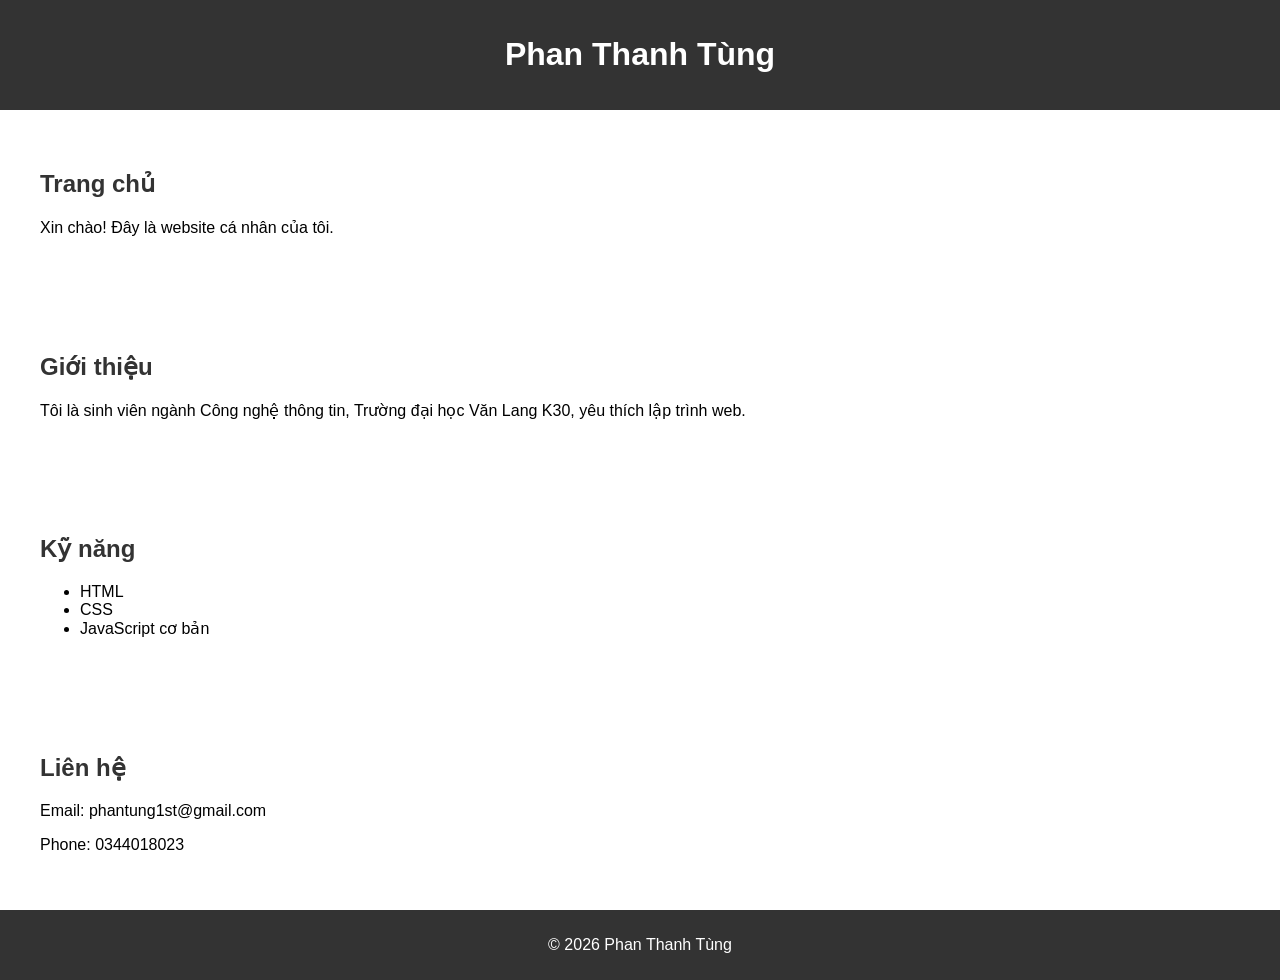
<file: index.html>
<!DOCTYPE html>
<html lang="vi">
<head>
    <meta charset="UTF-8">
    <title>Website cá nhân</title>
    <link rel="stylesheet" href="style.css">
</head>
<body>

    <header>
        <h1>Phan Thanh Tùng</h1>
        
    </header>

    <section id="home">
        <h2>Trang chủ</h2>
        <p>Xin chào! Đây là website cá nhân của tôi.</p>
    </section>

    <section id="about">
        <h2>Giới thiệu</h2>
        <p>Tôi là sinh viên ngành Công nghệ thông tin, Trường đại học Văn Lang K30, yêu thích lập trình web.</p>
    </section>

    <section id="skills">
        <h2>Kỹ năng</h2>
        <ul>
            <li>HTML</li>
            <li>CSS</li>
            <li>JavaScript cơ bản</li>
        </ul>
    </section>

    <section id="contact">
        <h2>Liên hệ</h2>
        <p>Email: phantung1st@gmail.com</p>
        <p>Phone: 0344018023</p>
    </section>

    <footer>
        <p>© 2026 Phan Thanh Tùng</p>
    </footer>

</body>
</html>
</file>
<file: style.css>
body {
    font-family: Arial;
    margin: 0;
    padding: 0;
}

header {
    background: #333;
    color: white;
    padding: 15px;
    text-align: center;
}

nav a {
    color: white;
    margin: 0 10px;
    text-decoration: none;
}

section {
    padding: 40px;
}

h2 {
    color: #333;
}

footer {
    background: #333;
    color: white;
    text-align: center;
    padding: 10px;
}
</file>
